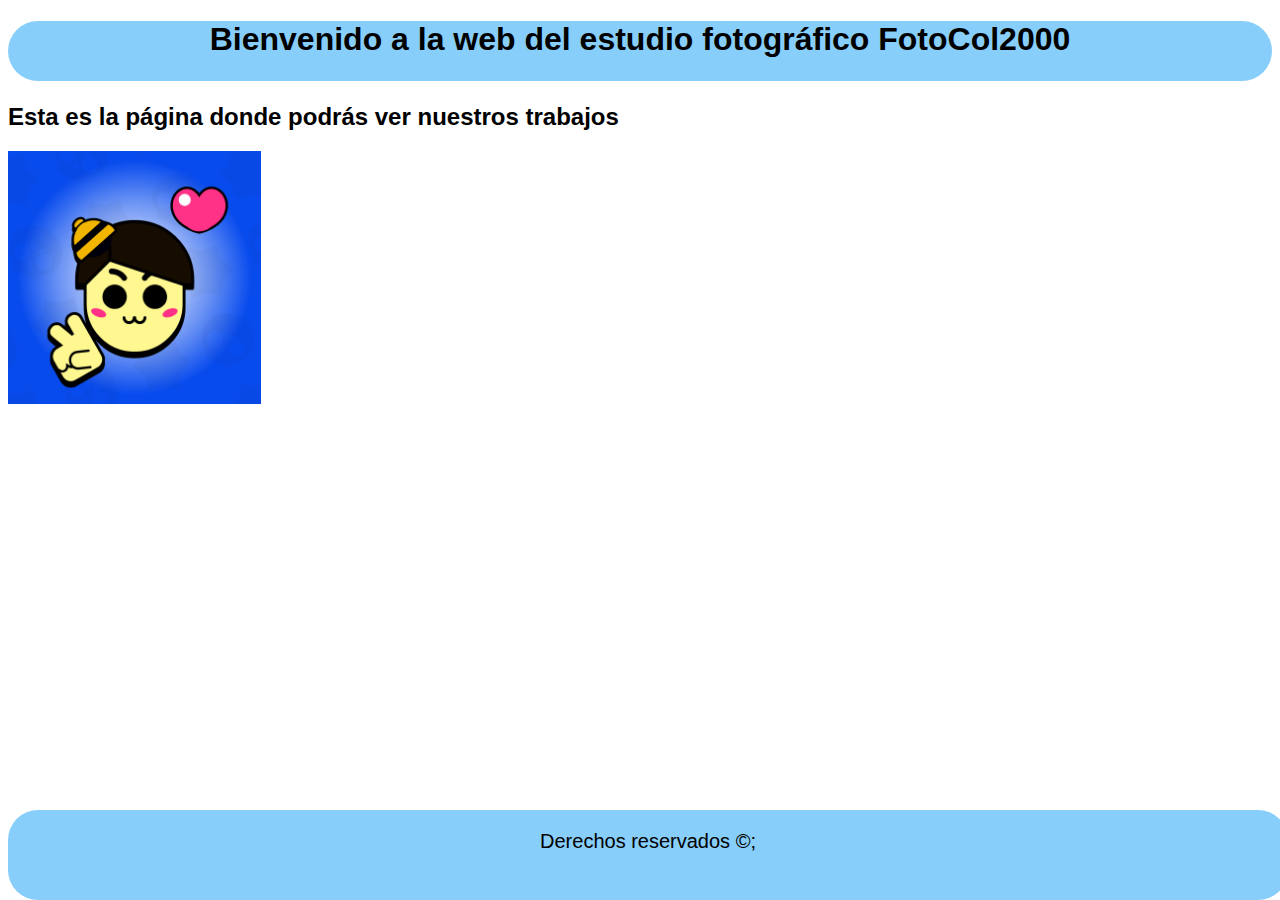
<file: index.html>
<!DOCTYPE html>
<html lang="es">
<head>
    <meta charset="UTF-8">
    <meta http-equiv="X-UA-Compatible" content="IE=edge">
    <meta name="viewport" content="width=device-width, initial-scale=1.0">
    <link rel="stylesheet" href="styles.css">
    <meta name="viewport" content="width=device-width, initial-scale=1" />
    <title>Estudio fotográfico FotoCol2000</title>

</head>

<body>
    <h1 class="titulo">Bienvenido a la web del estudio fotográfico FotoCol2000</h1>
    <h2>Esta es la página donde podrás ver nuestros trabajos</h2>

    <img class="image" src="src/pin1.png" alt="">

<footer>
    <p>Derechos reservados &copy;; </p>
</footer>
    
</body>
</html>
</file>
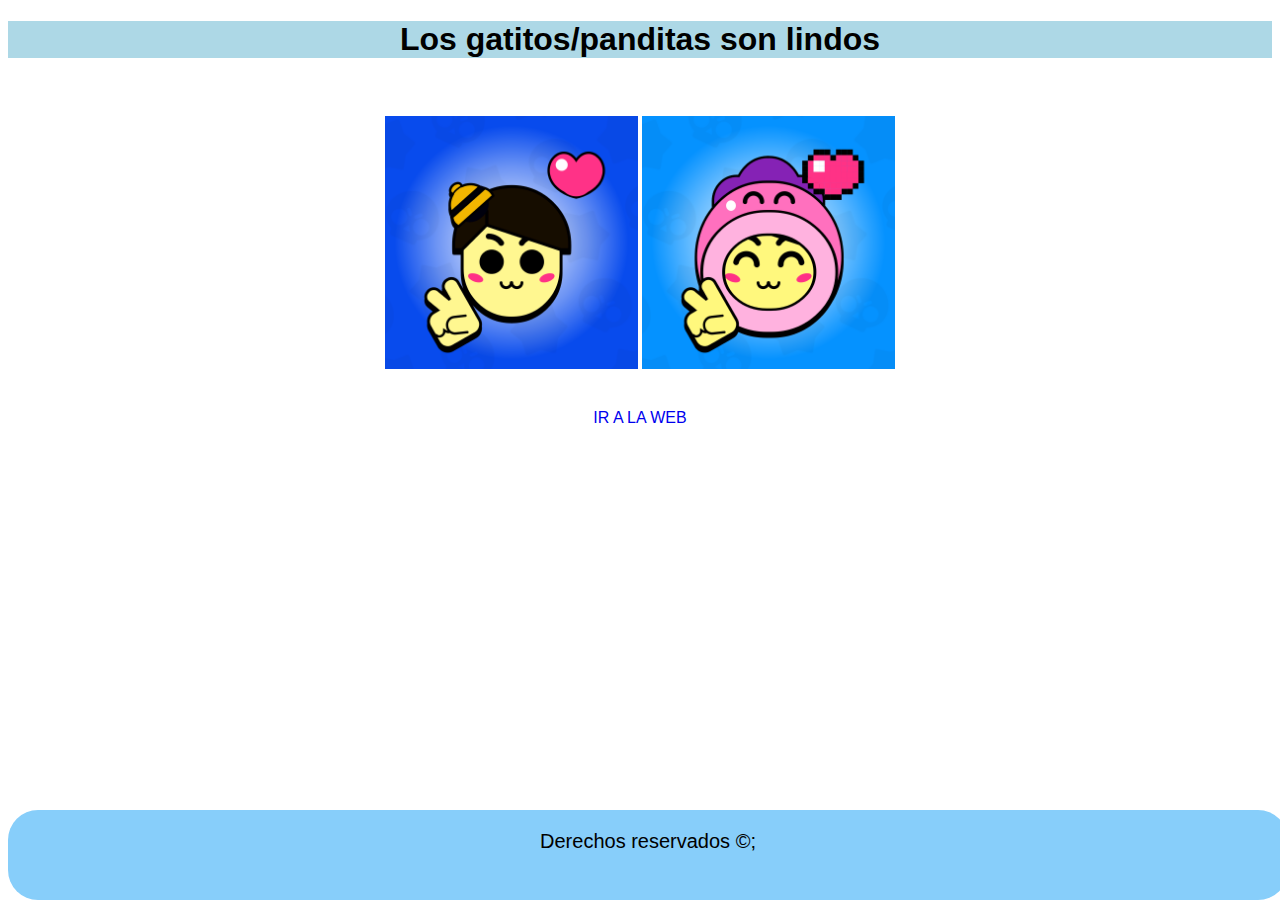
<file: gatitos.html>
<!DOCTYPE html>
<html lang="es">

<head>
    <meta charset="UTF-8">
    <meta http-equiv="X-UA-Compatible" content="IE=edge">
    <meta name="viewport" content="width=device-width, initial-scale=1.0">
    <meta name="viewport" content="width=device-width, initial-scale=1" />
    <link rel="stylesheet" href="styles.css">
    <title>Gatitos</title>
</head>

<body>

    <h1 class="gatitos">Los gatitos/panditas son lindos</h1>
    <br><br>

    <div align="center">
        <img class="image" src="src/pin1.png" alt="">
        <img class="image" src="src/pin2.png" alt="">
    </div>
    <br><br>
    <div align="center">

        <a href="index.html" class="secundaria">Ir a la web</a>
    </div>

    <br><br>
    <footer>
        <p>Derechos reservados &copy;; </p>
    </footer>
</body>

</html>
</file>
<file: styles.css>
body{
    font-family: 'Lucida Sans', 'Lucida Sans Regular', 'Lucida Grande', 'Lucida Sans Unicode', Geneva, Verdana, sans-serif;
}

.titulo{
    background-color: lightskyblue;
    text-align: center;
    border-radius: 30px;
    height: 60px;
}

.image{
        margin: 0 auto;
        max-width: 20%;
        width: 20%;
}

footer {
    background-color: lightskyblue;
    text-align: center;
    border-radius: 30px;
    font-size: 20px;
    position: absolute;
    bottom: 0px;    
    width: 100%;
    height: 10%;
  }

  /*GATITOS*/

  .gatitos{
    background-color: lightblue;
    text-align: center;
  }

  .principal{
    text-decoration: none;
    text-transform: uppercase;
  }

  .secundaria{
    text-decoration: none;
    text-transform: uppercase;
  }
</file>
